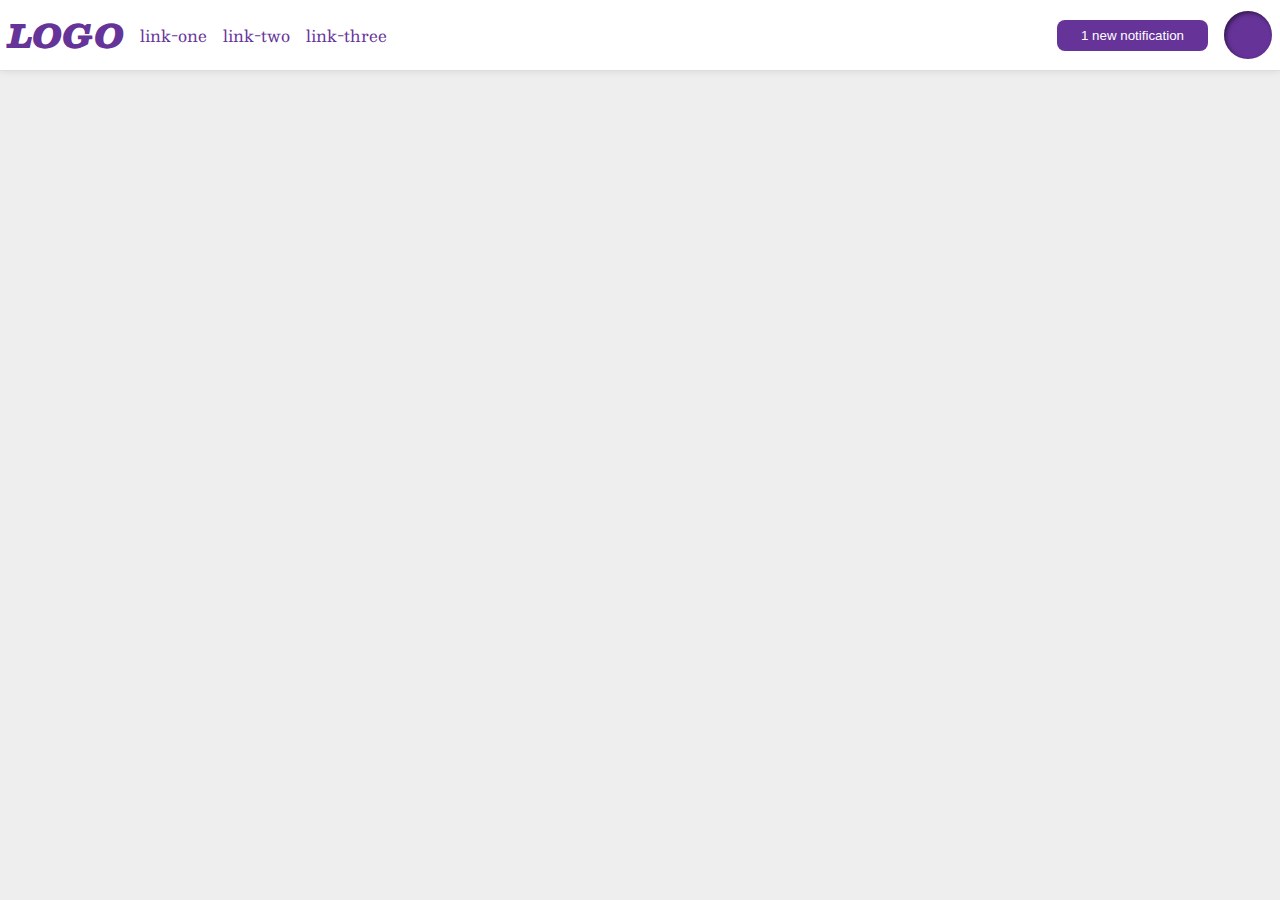
<file: foundations/flex/03-flex-header-2/index.html>
<!DOCTYPE html>
<html lang="en">
  <head>
    <meta charset="UTF-8" />
    <meta http-equiv="X-UA-Compatible" content="IE=edge" />
    <meta name="viewport" content="width=device-width, initial-scale=1.0" />
    <title>Flex Header 2</title>
    <link rel="stylesheet" href="style.css" />
  </head>
  <body>
    <div class="header">
      <div class="container left-header">
        <div class="logo">LOGO</div>
        <ul class="links">
          <li><a href="https://google.com">link-one</a></li>
          <li><a href="https://google.com">link-two</a></li>
          <li><a href="https://google.com">link-three</a></li>
        </ul>
      </div>

      <div class="container right-header">
        <button class="notifications">1 new notification</button>
        <div class="profile-image"></div>
      </div>
    </div>
  </body>
</html>
</file>
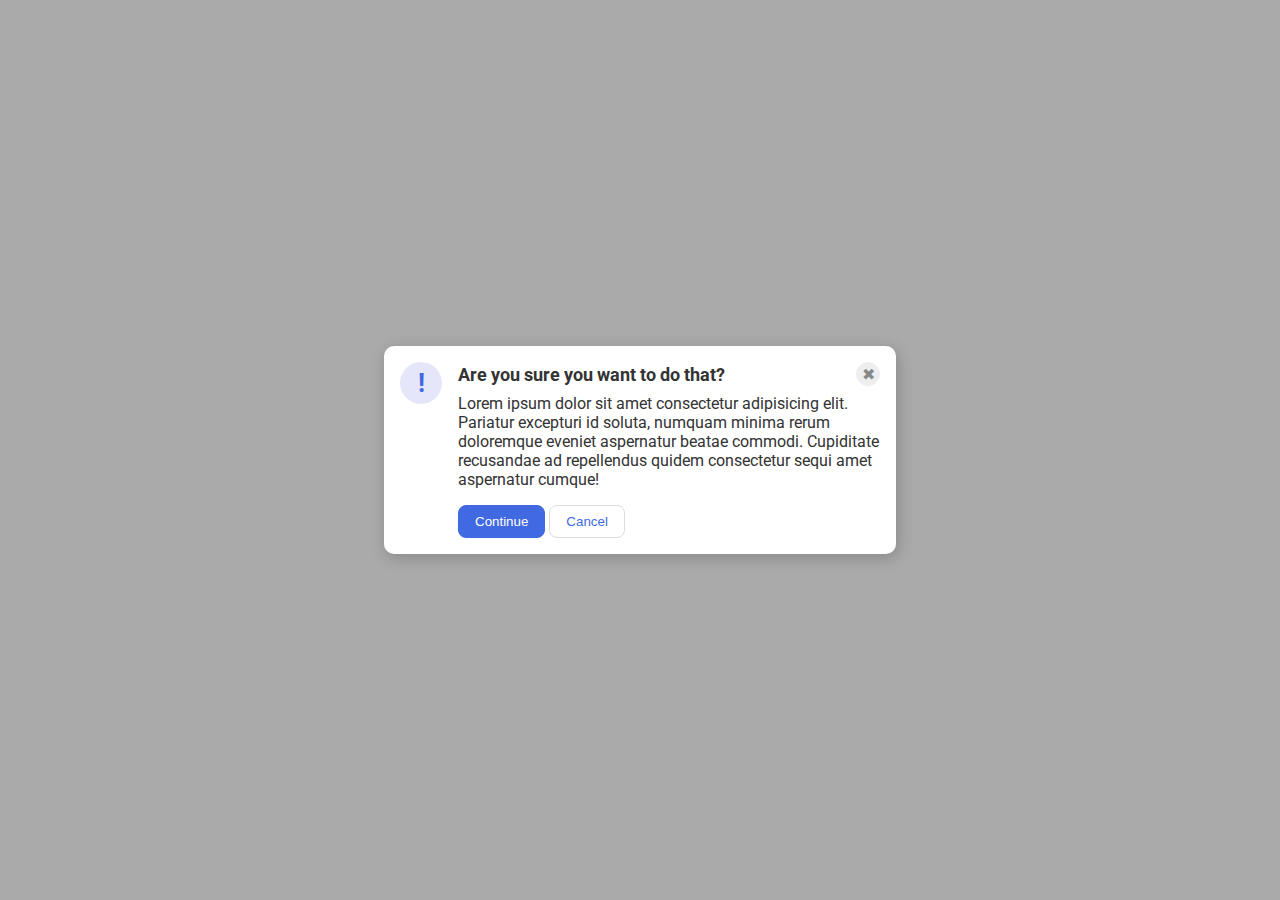
<file: foundations/flex/05-flex-modal/index.html>
<!DOCTYPE html>
<html lang="en">
  <head>
    <meta charset="UTF-8" />
    <meta http-equiv="X-UA-Compatible" content="IE=edge" />
    <meta name="viewport" content="width=device-width, initial-scale=1.0" />
    <link rel="stylesheet" href="style.css" />
    <title>Modal</title>
  </head>
  <body>
    <div class="modal">
      <div class="icon">!</div>

      <div class="container">
        <div class="header">
          Are you sure you want to do that?
          <button class="close-button">✖</button>
        </div>
        <div class="text">
          Lorem ipsum dolor sit amet consectetur adipisicing elit. Pariatur
          excepturi id soluta, numquam minima rerum doloremque eveniet
          aspernatur beatae commodi. Cupiditate recusandae ad repellendus quidem
          consectetur sequi amet aspernatur cumque!
        </div>
        <button class="continue">Continue</button>
        <button class="cancel">Cancel</button>
      </div>
    </div>
  </body>
</html>
</file>
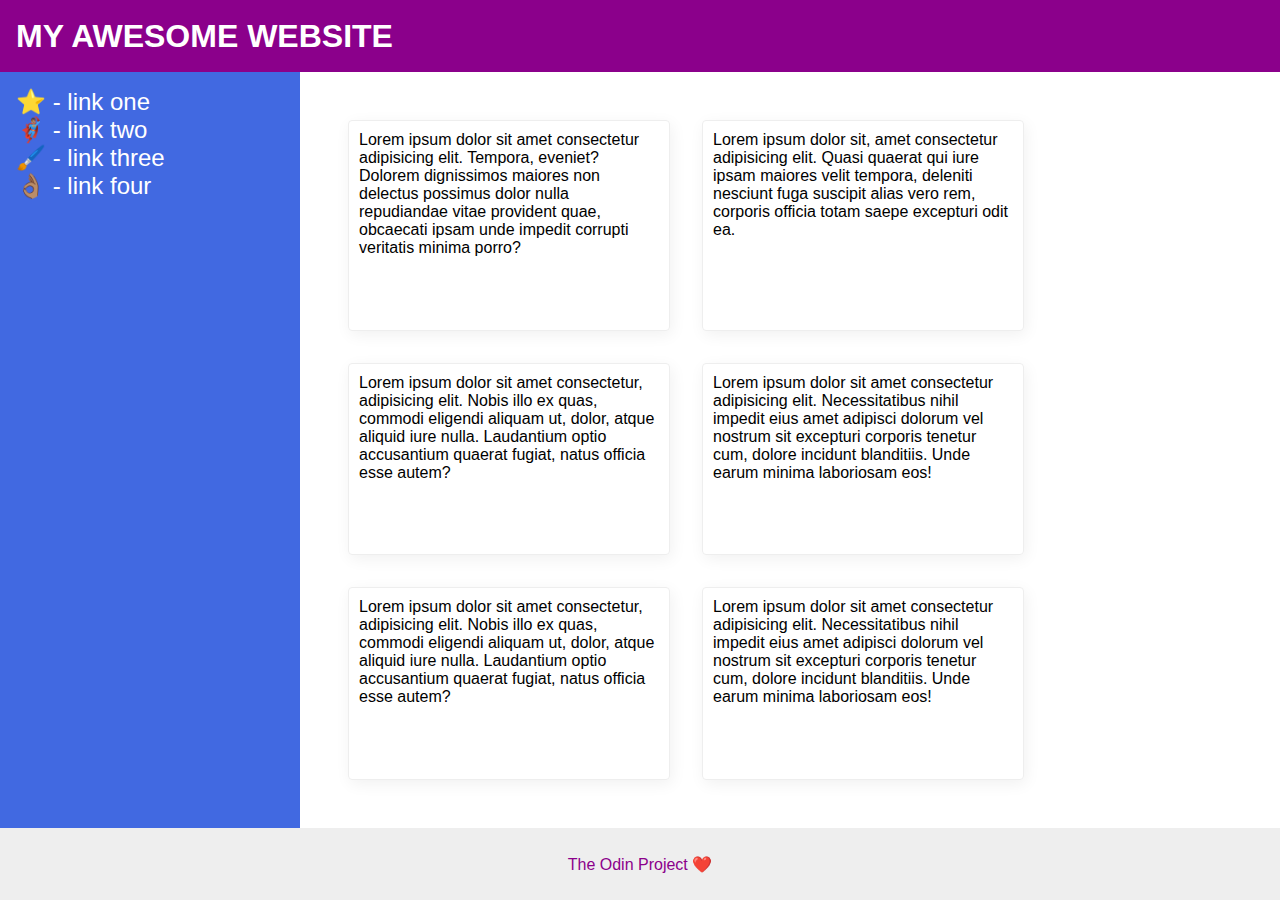
<file: foundations/flex/07-flex-layout-2/index.html>
<!DOCTYPE html>
<html lang="en">
  <head>
    <meta charset="UTF-8" />
    <meta http-equiv="X-UA-Compatible" content="IE=edge" />
    <meta name="viewport" content="width=device-width, initial-scale=1.0" />
    <title>The Holy Grail</title>
    <link rel="stylesheet" href="style.css" />
  </head>
  <body>
    <div class="header">MY AWESOME WEBSITE</div>

    <div class="main">
      <div class="sidebar">
        <ul>
          <li><a href="#">⭐ - link one</a></li>
          <li><a href="#">🦸🏽‍♂️ - link two</a></li>
          <li><a href="#">🖌️ - link three</a></li>
          <li><a href="#">👌🏽 - link four</a></li>
        </ul>
      </div>

      <div class="cards-wrapper">
        <div class="card">
          Lorem ipsum dolor sit amet consectetur adipisicing elit. Tempora,
          eveniet? Dolorem dignissimos maiores non delectus possimus dolor nulla
          repudiandae vitae provident quae, obcaecati ipsam unde impedit
          corrupti veritatis minima porro?
        </div>
        <div class="card">
          Lorem ipsum dolor sit, amet consectetur adipisicing elit. Quasi
          quaerat qui iure ipsam maiores velit tempora, deleniti nesciunt fuga
          suscipit alias vero rem, corporis officia totam saepe excepturi odit
          ea.
        </div>
        <div class="card">
          Lorem ipsum dolor sit amet consectetur, adipisicing elit. Nobis illo
          ex quas, commodi eligendi aliquam ut, dolor, atque aliquid iure nulla.
          Laudantium optio accusantium quaerat fugiat, natus officia esse autem?
        </div>
        <div class="card">
          Lorem ipsum dolor sit amet consectetur adipisicing elit.
          Necessitatibus nihil impedit eius amet adipisci dolorum vel nostrum
          sit excepturi corporis tenetur cum, dolore incidunt blanditiis. Unde
          earum minima laboriosam eos!
        </div>
        <div class="card">
          Lorem ipsum dolor sit amet consectetur, adipisicing elit. Nobis illo
          ex quas, commodi eligendi aliquam ut, dolor, atque aliquid iure nulla.
          Laudantium optio accusantium quaerat fugiat, natus officia esse autem?
        </div>
        <div class="card">
          Lorem ipsum dolor sit amet consectetur adipisicing elit.
          Necessitatibus nihil impedit eius amet adipisci dolorum vel nostrum
          sit excepturi corporis tenetur cum, dolore incidunt blanditiis. Unde
          earum minima laboriosam eos!
        </div>
      </div>
    </div>

    <div class="footer">The Odin Project ❤️</div>
  </body>
</html>
</file>
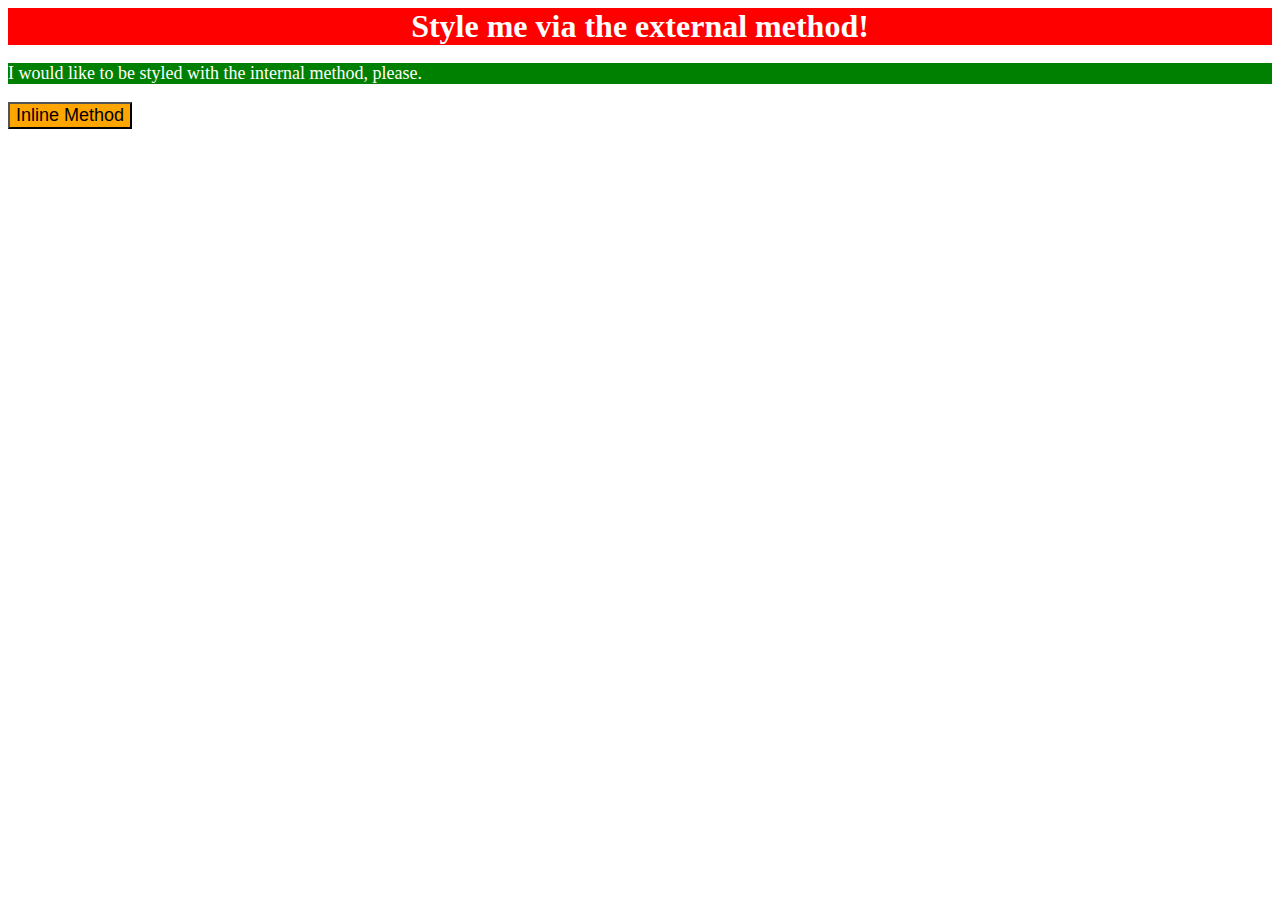
<file: foundations/intro-to-css/01-css-methods/index.html>
<!DOCTYPE html>
<html lang="en">
  <head>
    <meta charset="UTF-8" />
    <meta http-equiv="X-UA-Compatible" content="IE=edge" />
    <meta name="viewport" content="width=device-width, initial-scale=1.0" />
    <title>Methods for Adding CSS</title>
    <link rel="stylesheet" href="styles.css" />

    <style>
      p {
        background-color: green;
        color: white;
        font-size: 18px;
      }
    </style>
  </head>
  <body>
    <div>Style me via the external method!</div>
    <p>I would like to be styled with the internal method, please.</p>
    <button style="background-color: orange; font-size: 18px">
      Inline Method
    </button>
  </body>
</html>
</file>
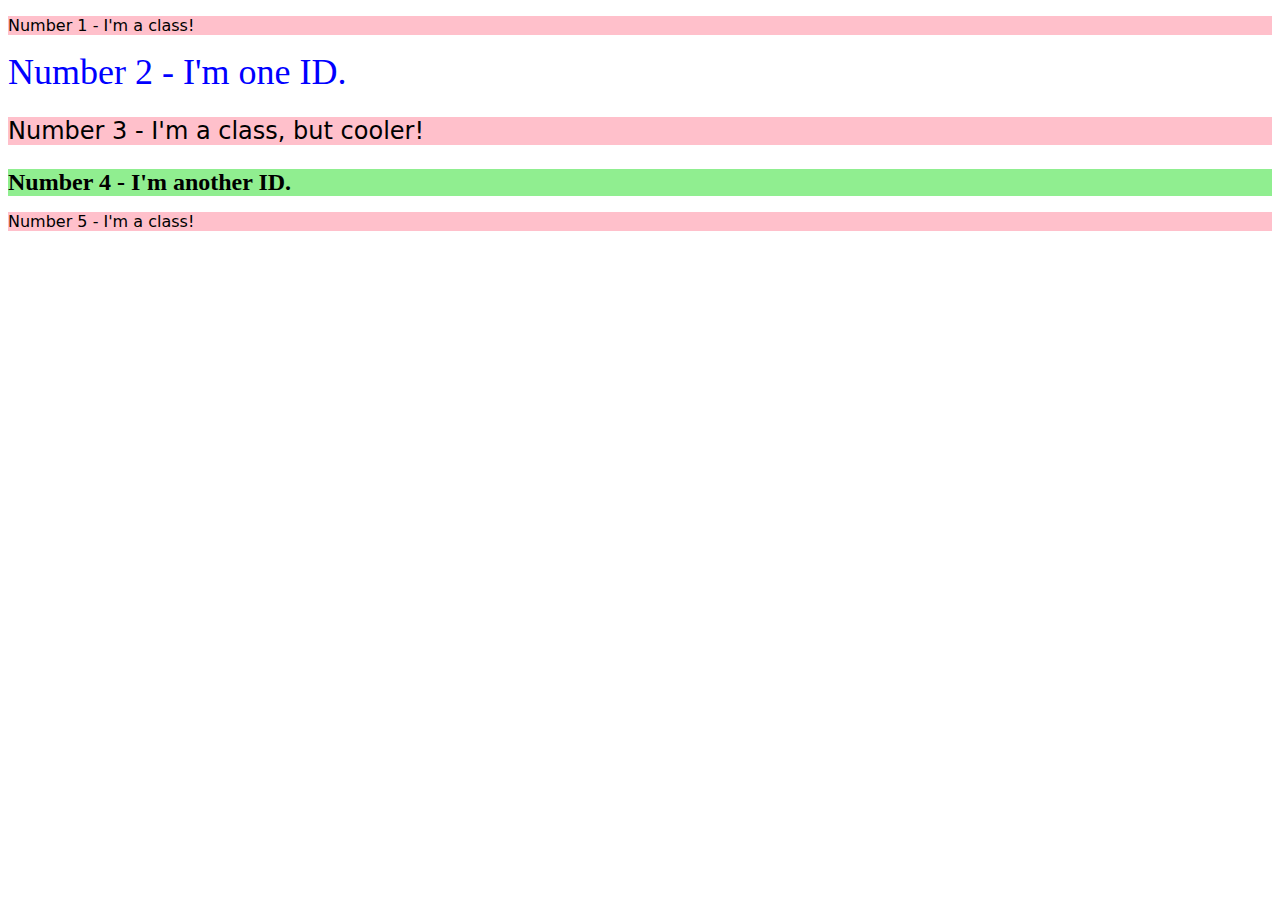
<file: foundations/intro-to-css/02-class-id-selectors/index.html>
<!DOCTYPE html>
<html lang="en">
  <head>
    <meta charset="UTF-8" />
    <meta http-equiv="X-UA-Compatible" content="IE=edge" />
    <meta name="viewport" content="width=device-width, initial-scale=1.0" />
    <title>Class and ID Selectors</title>
    <link rel="stylesheet" href="style.css" />
  </head>
  <body>
    <p class="pink-bg">Number 1 - I'm a class!</p>
    <div id="first-div">Number 2 - I'm one ID.</div>
    <p class="pink-bg big-font">Number 3 - I'm a class, but cooler!</p>
    <div id="second-div" class="big-font">Number 4 - I'm another ID.</div>
    <p class="pink-bg">Number 5 - I'm a class!</p>
  </body>
</html>
</file>
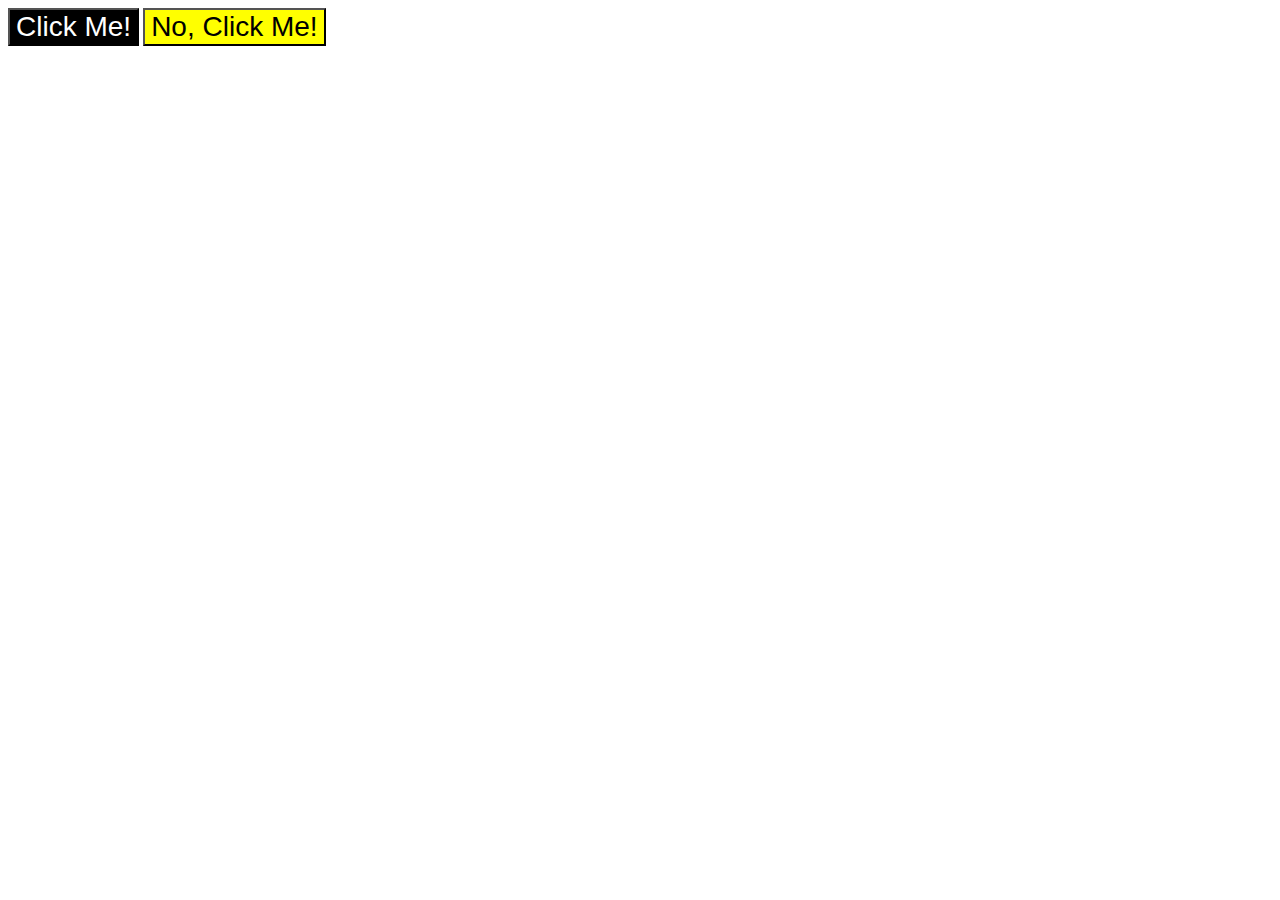
<file: foundations/intro-to-css/03-grouping-selectors/index.html>
<!DOCTYPE html>
<html lang="en">
  <head>
    <meta charset="UTF-8" />
    <meta http-equiv="X-UA-Compatible" content="IE=edge" />
    <meta name="viewport" content="width=device-width, initial-scale=1.0" />
    <title>Grouping Selectors</title>
    <link rel="stylesheet" href="style.css" />
  </head>
  <body>
    <button class="first">Click Me!</button>
    <button class="second">No, Click Me!</button>
  </body>
</html>
</file>
<file: foundations/flex/03-flex-header-2/style.css>
/* this is some magical font-importing.  
you'll learn about it later. */
@import url("https://fonts.googleapis.com/css2?family=Besley:ital,wght@0,400;1,900&display=swap");

body {
  margin: 0;
  background: #eee;
  font-family: Besley, serif;
}

.header {
  background: white;
  border-bottom: 1px solid #ddd;
  box-shadow: 0 0 8px rgba(0, 0, 0, 0.1);

  display: flex;
  justify-content: space-between;
  padding: 8px;
}

.container {
  display: flex;
  gap: 16px;
  align-items: center;
}

ul {
  margin: 0;
  padding: 0;
  display: flex;
  gap: 16px;
}

.profile-image {
  background: rebeccapurple;
  box-shadow: inset 2px 2px 4px rgba(0, 0, 0, 0.5);
  border-radius: 50%;
  width: 48px;
  height: 48px;
}

.logo {
  color: rebeccapurple;
  font-size: 32px;
  font-weight: 900;
  font-style: italic;
}

button {
  border: none;
  border-radius: 8px;
  background: rebeccapurple;
  color: white;
  padding: 8px 24px;
}

a {
  /* this removes the line under our links */
  text-decoration: none;
  color: rebeccapurple;
}

ul {
  list-style-type: none;
}
</file>
<file: foundations/flex/05-flex-modal/style.css>
@import url("https://fonts.googleapis.com/css2?family=Roboto:wght@400;700&display=swap");

html,
body {
  height: 100%;
}

body {
  font-family: Roboto, sans-serif;
  margin: 0;
  background: #aaa;
  color: #333;
  /* I'll give you this one for free lol */
  display: flex;
  align-items: center;
  justify-content: center;
}

.modal {
  background: white;
  width: 480px;
  border-radius: 10px;
  box-shadow: 2px 4px 16px rgba(0, 0, 0, 0.2);

  display: flex;
  gap: 16px;
  padding: 16px;
}

.icon {
  color: royalblue;
  font-size: 26px;
  font-weight: 700;
  background: lavender;
  width: 42px;
  height: 42px;
  border-radius: 50%;
  display: flex;
  align-items: center;
  justify-content: center;

  flex-shrink: 0;
}

.header {
  display: flex;
  justify-content: space-between;
  align-items: center;
  font-size: 18px;
  font-weight: bold;
  margin-bottom: 8px;
}

.text {
  margin-bottom: 16px;
}

.close-button {
  background: #eee;
  border-radius: 50%;
  color: #888;
  font-weight: 400;
  font-size: 16px;
  height: 24px;
  width: 24px;
  display: flex;
  align-items: center;
  justify-content: center;
  border: 1px solid #eee;
  padding: 0;
}

button {
  cursor: pointer;
  padding: 8px 16px;
  border-radius: 8px;
}

button.continue {
  background: royalblue;
  border: 1px solid royalblue;
  color: white;
}

button.cancel {
  background: white;
  border: 1px solid #ddd;
  color: royalblue;
}
</file>
<file: foundations/flex/07-flex-layout-2/style.css>
body {
  font-family: -apple-system, BlinkMacSystemFont, "Segoe UI", Roboto, Oxygen,
    Ubuntu, Cantarell, "Open Sans", "Helvetica Neue", sans-serif;
  margin: 0;
  min-height: 100vh;

  display: flex;
  flex-direction: column;
  justify-content: space-between;
}

.header {
  height: 72px;
  background: darkmagenta;
  color: white;

  font-size: 32px;
  font-weight: 900;
  display: flex;
  align-items: center;
  padding: 0 16px;
}

.main {
  flex: 1;
  display: flex;
}

.footer {
  height: 72px;
  background: #eee;
  color: darkmagenta;

  display: flex;
  justify-content: center;
  align-items: center;
}

.sidebar {
  width: 300px;
  background: royalblue;
  padding: 16px;
  box-sizing: border-box;
  flex-shrink: 0;
}

ul {
  margin: 0;
  padding: 0;
  list-style: none;
}

a {
  font-size: 24px;
  color: #fff;
  text-decoration: none;
}

.cards-wrapper {
  padding: 48px;
  display: flex;
  flex-wrap: wrap;
  gap: 32px;
}

.card {
  width: 300px;
  padding: 10px;
  border: 1px solid #eee;
  box-shadow: 2px 4px 16px rgba(0, 0, 0, 0.06);
  border-radius: 4px;
}
</file>
<file: foundations/intro-to-css/01-css-methods/styles.css>
div {
  background-color: red;
  color: white;
  font-size: 32px;
  text-align: center;
  font-weight: bold;
}
</file>
<file: foundations/intro-to-css/02-class-id-selectors/style.css>
.pink-bg {
  background-color: #ffc0cb;
  font-family: Verdana, "DejaVu Sans", sans-serif;
}

.big-font {
  font-size: 24px;
}

#first-div {
  color: #0000ff;
  font-size: 36px;
}

#second-div {
  background-color: #90ee90;
  font-weight: bold;
}
</file>
<file: foundations/intro-to-css/03-grouping-selectors/style.css>
.first,
.second {
  font-size: 28px;
  font-family: Helvetica, "Times New Roman", sans-serif;
}

.first {
  background-color: #000;
  color: #fff;
}

.second {
  background-color: yellow;
}
</file>
